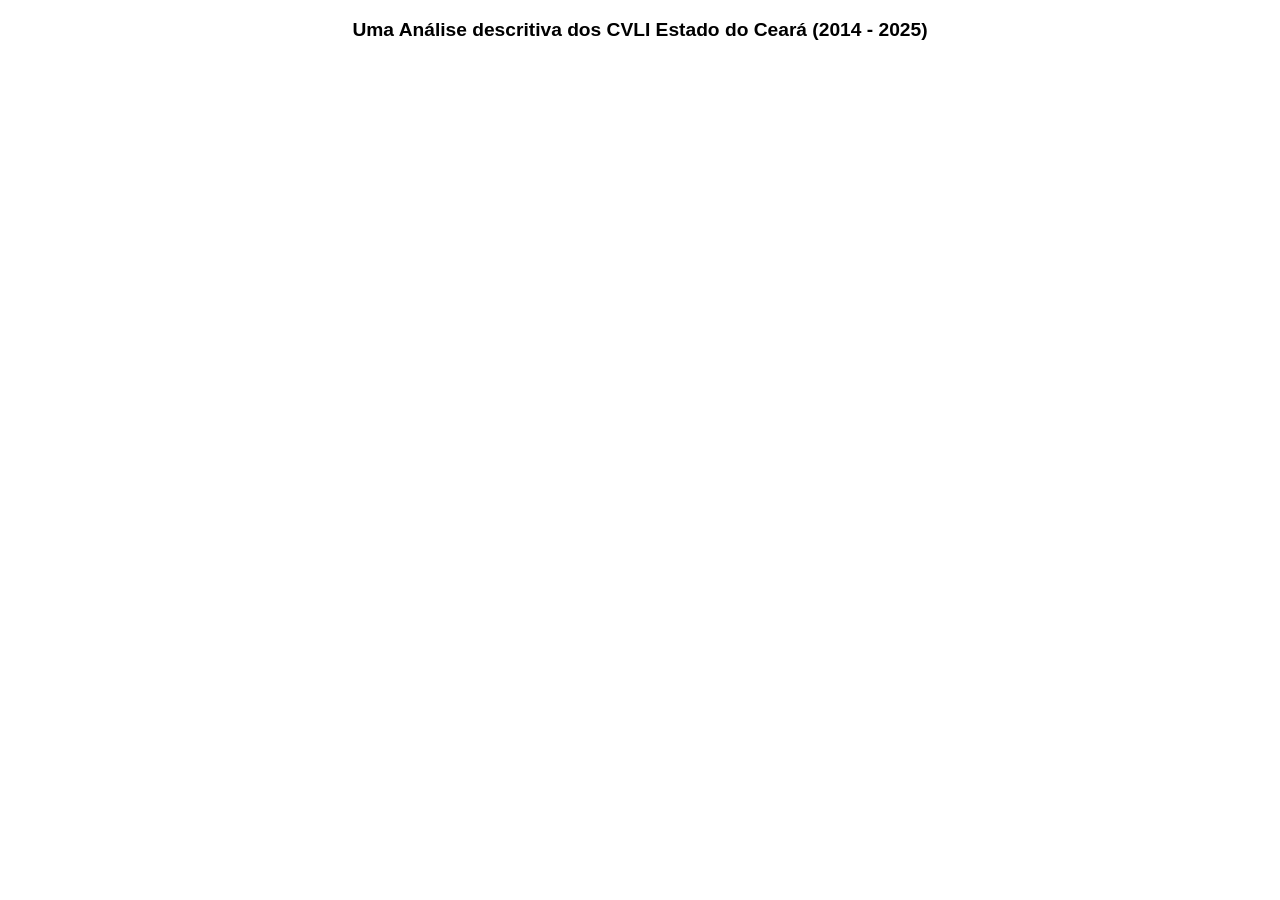
<file: Dashboard/index.html>
<!DOCTYPE html>
<html lang="pt-br">
<head>
    <meta charset="UTF-8">
    <meta name="viewport" content="width=device-width, initial-scale=1.0">
    <link rel="stylesheet" href="style/style.css">
    <title>Dashboard CVLI Ceará</title>
</head>
<body>

    <div>
        <h1>Uma Análise descritiva dos CVLI Estado do Ceará (2014 - 2025)</h1>
    </div>

    <div class='tableauPlaceholder' id='viz1778197824508'>
        <object class='tableauViz' style='display:none;'>
            <param name='host_url' value='https%3A%2F%2Fpublic.tableau.com%2F' />
            <param name='embed_code_version' value='3' />
            <param name='site_root' value='' />
            <param name='name' value='detalhe_cvli&#47;Dashboard1' />
            <param name='tabs' value='no' />
            <param name='toolbar' value='no' />
            <param name='static_img' value='yes' />
            <param name='language' value='pt-BR' />
        </object>
    </div>

    <script>
        var divElement = document.getElementById('viz1778197824508');
        var vizElement = divElement.getElementsByTagName('object')[0];
        
        vizElement.style.width = '100%';
        vizElement.style.height = '100%';

        var scriptElement = document.createElement('script');
        scriptElement.src = 'https://public.tableau.com/javascripts/api/viz_v1.js';
        vizElement.parentNode.insertBefore(scriptElement, vizElement);
    </script>
</body>
</html>
</file>
<file: Dashboard/style/style.css>
body, html {
    margin: 0;
    padding: 0;
    width: 100%;
    height: 100%;
    display: flex;
    flex-direction: column;
}

.div_inicio {
    background-color: #BF360C;
    color: white;
    width: 100%;
    flex-shrink: 0;
    box-sizing: border-box;
}

h1 {
    margin: 0;
    padding: 15px 20px;
    font-family: 'Rubik', sans-serif;
    font-size: 1.2rem;
    text-align: center;
    background-color: transparent;
    line-height: 1.6;
}


#dashboard_tableau {
    flex: 1 1 auto;
    min-height: 0;
    width: 100%;
    overflow: hidden; 
}
</file>
